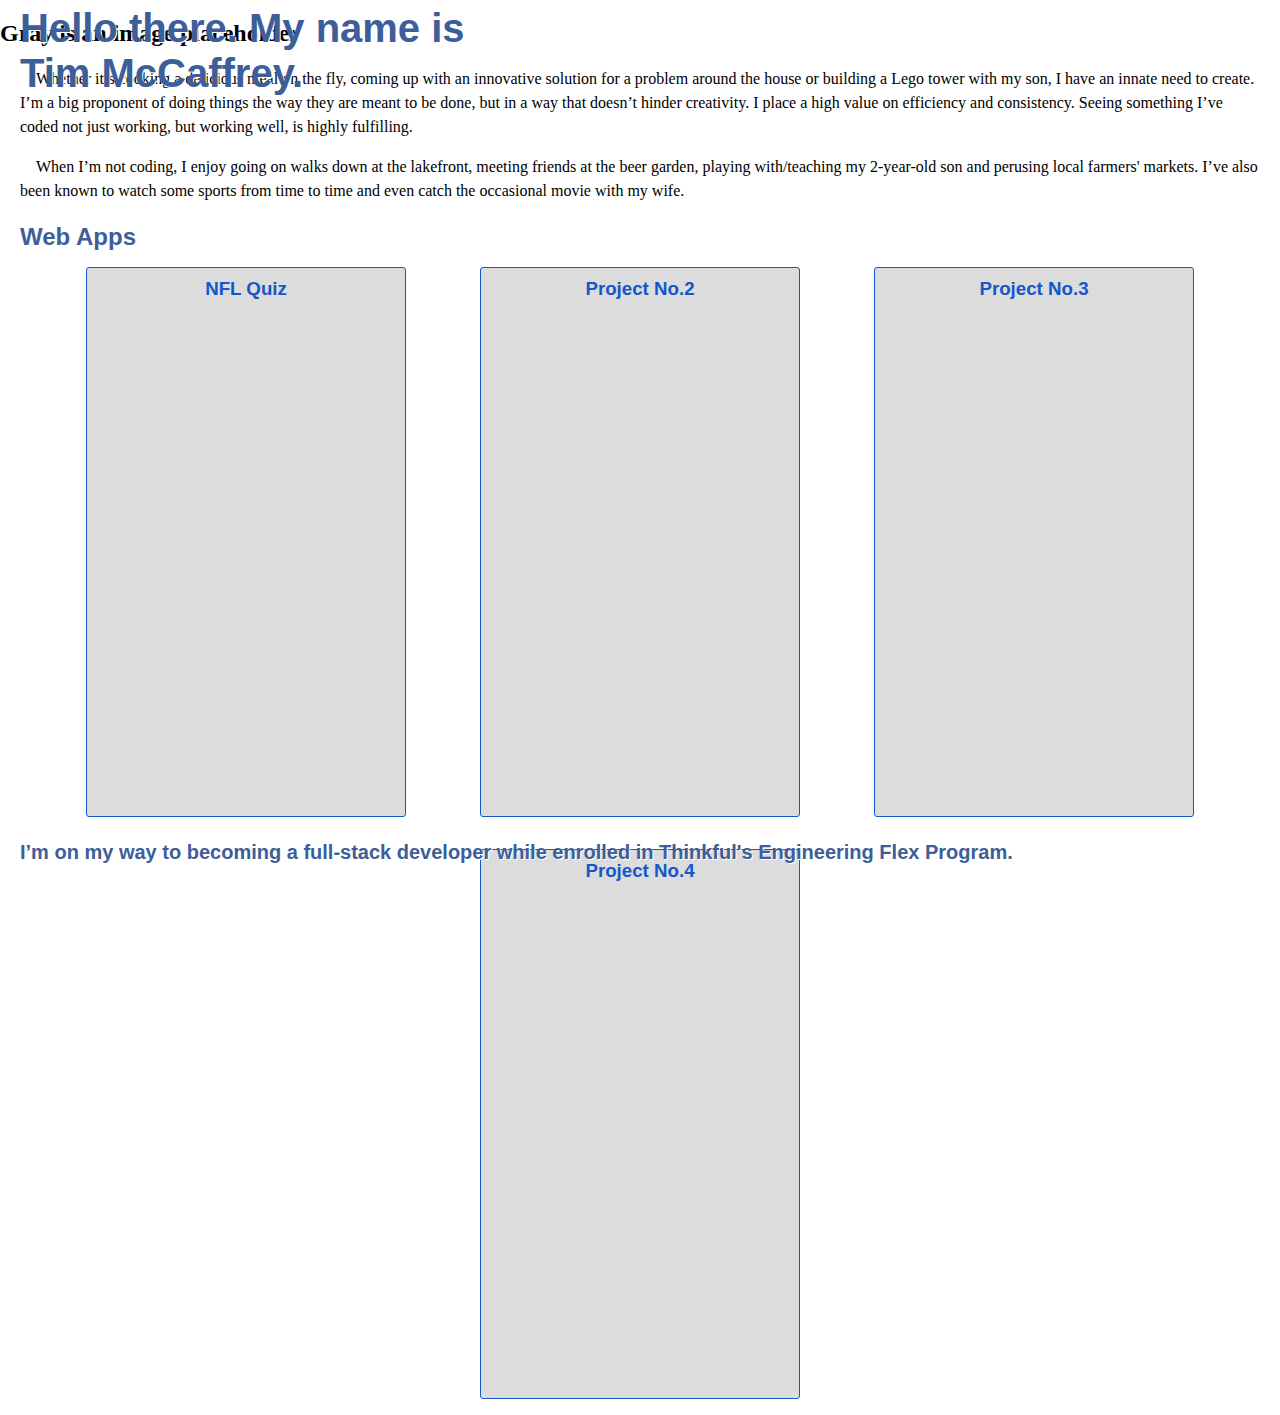
<file: wireframe.html>
<!DOCTYPE html>
<html lang="en">
  <head>
    <meta charset="utf-8">
    <meta name="viewport" content="width=device-width">
    <title>HTML Wireframe</title>
    <link href="main.css" rel="stylesheet" type="text/css" />
  </head>
  <body>
    <section class="headImage">
      <h2 class="imagePlaceholder">Gray is an image placeholder</h2>
      <h1 class="headline1 headline">Hello there. My name is<br>Tim McCaffrey.</h1>
      <h3 class="headline2 headline">I’m on my way to becoming a full-stack developer while
          enrolled in Thinkful's Engineering Flex Program.</h3>
    </section>
    <section class="inner">
      <section class="bio">
        <p class="bio1 bioGraph">Whether it’s cooking a delicious meal on the fly, coming up with an innovative solution for a problem around the house or building a Lego tower with my son, I have an innate need to create. I’m a big proponent of doing things the way they are meant to be done, but in a way that doesn’t hinder creativity. I place a high value on efficiency and consistency. Seeing something I’ve coded not just working, but working well, is highly fulfilling.</p>
        <p class="bio2 bioGraph">When I’m not coding, I enjoy going on walks down at the lakefront, meeting friends at the beer garden, playing with/teaching my 2-year-old son and perusing local farmers' markets. I’ve also been known to watch some sports from time to time and even catch the occasional movie with my wife.</p>
      </section>
      <div>
        <h2 class="projectCategory">Web Apps</h2>
      </div>
      <section class="tiles">
        <article class="nflQuiz project">
          <h3 class="projectTitle">NFL Quiz</h3>
        </article>
        <article class="TBD project">
          <h3 class="projectTitle">Project No.2</h3>
        </article>
        <article class="TBD project">
          <h3 class="projectTitle">Project No.3</h3>
        </article>
        <article class="TBD project">
          <h3 class="projectTitle">Project No.4</h3>
        </article>
      </section>
    </section>
  </body>
</html>
</file>
<file: main.css>
.headline {
    color: #3D5E99;
    text-shadow: 1px 1px white;
    font-family: 'Open Sans', sans-serif;
}

.bioGraph {
    font-family: 'Gentium Basic', serif;
    font-size: 16px;
    line-height: 24px;
}

.projectCategory, .projectTitle {
    font-family: 'Open Sans', sans-serif;
}

.projectCategory {
    color: #3D5E99;
}

.projectTitle {
    color: #1456CC;
}

.info {
    font-family: 'Gentium Basic', serif;
    font-size: 16px;
    line-height: 24px;
}

.future {
    display: none;
}

a:link {
    color: #D4D0CF;
}

a:visited {
    color: #FF7740;
}

a:hover, a:focus {
    cursor: pointer;
    color: #00E1FF;
}

a:active {
    color: #FF7740;
}

.project {
    background-color: #DCDCDC;
}

@media screen and (min-width: 200px) {
    * {
        box-sizing: border-box;
    }

    body {
        margin: 0;
    }

    .header {
        position: relative;
        background-color: #3D5E99;
        width: 100%;
    }

    .headImage {
        width: inherit;
        height: 100%;
        background-size: cover;
        background-repeat: no-repeat;
    }

    .headline1 {
        padding-right: 20px;
        position: absolute;
        top: 12px;
        left: 20px;
        text-align: left;
        font-size: 24px;
        margin: 0;
    }

    .headline2 {
        padding-right: 20px;
        position: absolute;
        bottom: 8px;
        left: 20px;
        text-align: left;
        font-size: 16px;
    }

    .inner {
        padding: 0 20px;
    }

    .bio2 {
        margin-top: 1em;
    }

    .bioGraph {
        text-indent: 1em;
    }

    .navbar {
        display: flex;
        justify-content: flex-end;
        background: #3D5E99;
        height: 40px;
        margin-bottom: 32px;
    }
    
    a {
        text-decoration: none;
    }

    .navLinks {
        color: #D4D0CF;
        display: flex;
        flex-direction: row;
        justify-content: flex-end;
        align-items: center;
        margin-left: 10px;
        padding-right: 36px;
        padding-bottom: 3px;
    }

    .navItem {
        margin-left: 2em;
    }
        
    .hamburgerMenu {
        display: none;
    }

    #targetAdjust1 {
        position: relative;
        height: 45px;
        margin-top: 30px;
    }
      
    #targetAdjust1 a {
        position: absolute;
        left: 0px;
        top: -120px;
    }
      
      
    #targetAdjust1 .projectCategory {
        position: absolute;
        left: 0px;
        top: 0px;
        margin: 0;
    }

    p > a:link {
        color: #1456CC;
    }

    /*.hamburgerMenu {
        display: block;
        padding: 2px 10px 0 0;
    }*/

    .sticky {
        position: fixed;
        top: 0;
        width: 100%;
    }
    
    .sticky + .content {
        padding-top: 60px;
    }

    .bar1, .bar2, .bar3 {
        width: 32px;
        height: 4px;
        background-color: #D4D0CF;
        margin: 5px 0;
        transition: 0.4s;
    }

    .change .bar1 {
        -webkit-transform: rotate(-45deg) translate(-7px, 6px);
        transform: rotate(-45deg) translate(-7px, 6px);
    }
  
    .change .bar2 {opacity: 0;}
  
    .change .bar3 {
        -webkit-transform: rotate(45deg) translate(-6px, -6px);
        transform: rotate(45deg) translate(-6px, -6px);
    }

    .project {
        margin: 1em auto;
        width: 276px;
        height: 550px;
        border: 1px solid #1456CC;
        border-radius: 3px;
    }

    .projectTitle {
        text-align: center;
        margin: 0 auto;
        padding: 10px 0;
    }

    .projectCategory {
        margin: 20px auto 10px;
    }

    /*.images {
        display: inline;
    }*/

    .screenShot {
        width: 274px;
    }

    .startQuiz {
        margin-left: 2px;
    }

    .info {
        margin: 0.5em 1em;
    }

    .description {
        padding-top: 0.25em;
        text-indent: 1em;
    }

    .footer {
        width: 100%;
        height: 40px;
        background-color: #3D5E99;
        color: #D4D0CF;
        display: block;
        margin-top: 1em;
    }

    .social {
        display: flex;
        flex-direction: row;
        justify-content: space-around;
        align-items: center;
        padding: 12px 0 0 0;
        margin-bottom: 0;
    }
}

@media screen and (min-width: 720px) {
    * {
        box-sizing: border-box;
    }

    body {
        margin: 0;
    }
    
    .header {
        background-color: #3D5E99;
        width: 100%;
    }

    .headImage {
        width: inherit;
        background-size: cover;
        background-repeat: no-repeat;
    }
    
    .headline1 {
        padding-right: 20px;
        position: absolute;
        top: 24px;
        left: 20px;
        text-align: left;
        font-size: 36px;
    }

    .headline2 {
        padding-right: 20px;
        position: absolute;
        bottom: 8px;
        left: 20px;
        text-align: left;
        font-size: 18px;
    }
    
    .inner {
        padding: 0 20px;
    }

    
    .bio2 {
        margin-top: 1em;
    }
    
    .bioGraph {
        text-indent: 1em;
    }
    
    .navbar {
        display: flex;
        justify-content: flex-end;
        background: #3D5E99;
        height: 40px;
        margin-bottom: 32px;
    }

    .navLinks {
        color: #D4D0CF;
        display: flex;
        flex-direction: row;
        justify-content: flex-end;
        align-items: center;
        margin-left: 15px;
        padding-right: 36px;
        padding-bottom: 3px;
    }

    .navItem {
        margin-left: 2em;
    }
        
    .hamburgerMenu {
        display: none;
    }

    #targetAdjust1 {
        position: relative;
        height: 45px;
        margin-top: 30px;
    }
      
    #targetAdjust1 a {
        position: absolute;
        left: 0px;
        top: -120px;
    }
      
      
    #targetAdjust1 .projectCategory {
        position: absolute;
        left: 0px;
        top: 0px;
        margin: 0;
    }


    p > a:link {
        color: #1456CC;
    }
    
    /*.hamburgerMenu {
        display: block;
        padding: 2px 10px 0 0;
    }*/

    .sticky {
        position: fixed;
        top: 0;
        width: 100%;
    }
    
    .sticky + .content {
        padding-top: 60px;
    }
    
    .bar1, .bar2, .bar3 {
        width: 32px;
        height: 4px;
        background-color: #D4D0CF;
        margin: 5px 0;
        transition: 0.4s;
    }
    
    .change .bar1 {
        -webkit-transform: rotate(-45deg) translate(-7px, 6px);
        transform: rotate(-45deg) translate(-7px, 6px);
    }
      
    .change .bar2 {opacity: 0;}
      
    .change .bar3 {
        -webkit-transform: rotate(45deg) translate(-6px, -6px);
        transform: rotate(45deg) translate(-6px, -6px);
    }

    .tiles {
        display: flex;
        flex-direction: row;
        flex-wrap: wrap;
        justify-content: space-evenly;
    }
    
    .project {
        margin: 1em 0.5em;
        width: 320px;
        height: 550px;
        border: 1px solid #1456CC;
        border-radius: 3px;
    }
    
    .projectTitle {
        text-align: center;
        margin: 0 auto;
        padding: 10px 0;
    }
    
    .projectCategory {
        position: relative;
        margin: 20px 0 10px;
    }

    .projectCategory a {
        position: absolute;
        left: 0;
        top: -60px;
    }
    
    /*.images {
        display: inline;
    }*/
    
    .screenShot {
        width: 318px;
    }
    
    .startQuiz {
        margin-left: 2px;
    }
    
    .info {
        margin: 0.5em 1em;
    }
    
    .description {
        padding-top: 0.25em;
        text-indent: 1em;
    }

    .footer {
        width: 100%;
        height: 40px;
        background-color: #3D5E99;
        color: #D4D0CF;
        display: block;
        margin-top: 1em;
    }

    .social {
        display: flex;
        flex-direction: row;
        justify-content: space-around;
        align-items: center;
        padding: 12px 0 0 0;
        margin-bottom: 0;
    }
}

@media screen and (min-width: 1048px) {
    * {
        box-sizing: border-box;
     }

    body {
        margin: 0;
    }
        
    .header {
        background-color: #3D5E99;
        width: 100%;
    }

    .headImage {
        width: inherit;
        background-size: cover;
        background-repeat: no-repeat;
    }
        
    .headline1 {
        padding-right: 20px;
        position: absolute;
        top: 6px;
        left: 20px;
        text-align: left;
        font-size: 40px;
    }

    .headline2 {
        padding-right: 20px;
        position: absolute;
        bottom: 16px;
        left: 20px;
        text-align: left;
        font-size: 20px;
    }
        
    .inner {
        padding: 0 20px;
    }
        
    .bio2 {
        margin-top: 1em;
    }
        
    .bioGraph {
        text-indent: 1em;
    }
        
   .navbar {
        background: #3D5E99;
        height: 40px;
        margin-bottom: 32px;
    }

    .navLinks {
        color: #D4D0CF;
        display: flex;
        flex-direction: row;
        justify-content: flex-end;
        align-items: center;
        margin-left: 20px;
        padding-right: 36px;
        padding-bottom: 3px;
    }

    .navItem {
        margin-left: 2em;
    }
        
    .hamburgerMenu {
        display: none;
    }

    #targetAdjust1 {
        position: relative;
        height: 45px;
        margin-top: 30px;
    }
      
    #targetAdjust1 a {
        position: absolute;
        left: 0px;
        top: -120px;
    }
      
      
    #targetAdjust1 .projectCategory {
        position: absolute;
        left: 0px;
        top: 0px;
        margin: 0;
    }


    p > a:link {
        color: #1456CC;
    }

    .sticky {
        position: fixed;
        top: 0;
        width: 100%;
    }
    
    .sticky + .content {
        padding-top: 60px;
    }
        
    .bar1, .bar2, .bar3 {
        width: 32px;
        height: 4px;
        background-color: #D4D0CF;
        margin: 5px 0;
        transition: 0.4s;
    }
        
    .change .bar1 {
        -webkit-transform: rotate(-45deg) translate(-7px, 6px);
        transform: rotate(-45deg) translate(-7px, 6px);
    }
          
    .change .bar2 {opacity: 0;}
          
    .change .bar3 {
        -webkit-transform: rotate(45deg) translate(-6px, -6px);
        transform: rotate(45deg) translate(-6px, -6px);
    }
    
    .tiles {
        display: flex;
        flex-direction: row;
        flex-wrap: wrap;
        justify-content: space-evenly;
    }
        
    .project {
        margin: 1em 0.5em;
        width: 320px;
        height: 550px;
        border: 1px solid #1456CC;
        border-radius: 3px;
    }
        
    .projectTitle {
        text-align: center;
        margin: 0 auto;
        padding: 10px 0;
    }
        
    .projectCategory {
        position: relative;
        margin: 20px 0 0;
    }

    .projectCategory a {
        position: absolute;
        left: 0;
        top: -60px;
    }
        
    /*.images {
        display: inline;
    }*/
        
    .screenShot {
        width: 318px;
    }
        
    .startQuiz {
        margin-left: 2px;
    }
        
    .info {
        margin: 0.5em 1em;
    }
        
    .description {
        padding-top: 0.25em;
        text-indent: 1em;
    }

    .footer {
        width: 100%;
        height: 40px;
        background-color: #3D5E99;
        color: #D4D0CF;
        display: block;
        margin-top: 1em;
    }

    .social {
        display: flex;
        flex-direction: row;
        justify-content: space-around;
        align-items: center;
        padding: 12px 0 0 0;
        margin: 0 100px 0;
    }
}
</file>
